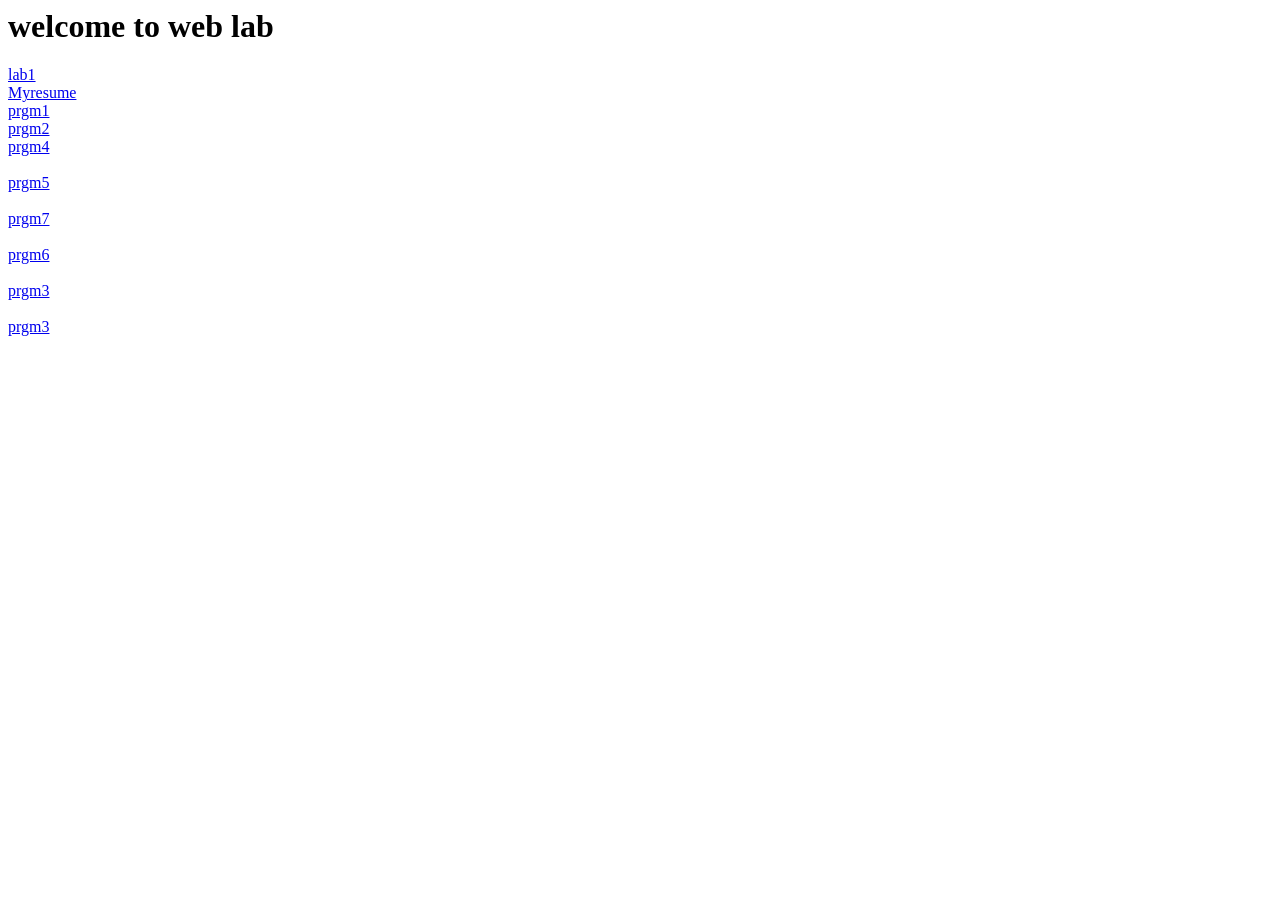
<file: index.html>
<html>
  <head> 
    <title> welcome to web lab</title>
  </head>
  <body>
    <h1>welcome to web lab</h1>
    <a href="lab1.html">lab1</a>
    <br>
    <a href="profile.html">Myresume</a>
    <br>
     <a href="1.html">prgm1</a>
    <br>
     <a href="lab2.html">prgm2</a>
    <br>
     <a href="prgm4.xml">prgm4</a>
    <br>
      <br>
     <a href="prgm5.php">prgm5</a>
    <br>
       <br>
     <a href="lab7.php">prgm7</a>
    <br>
       <br>
     <a href="lab6.php">prgm6</a>
    <br>
      <br>
     <a href="lab6b.php">prgm3</a>
    <br>
    <br>
     <a href="lab3.html">prgm3</a>
    <br>
  </body>
</html>
</file>
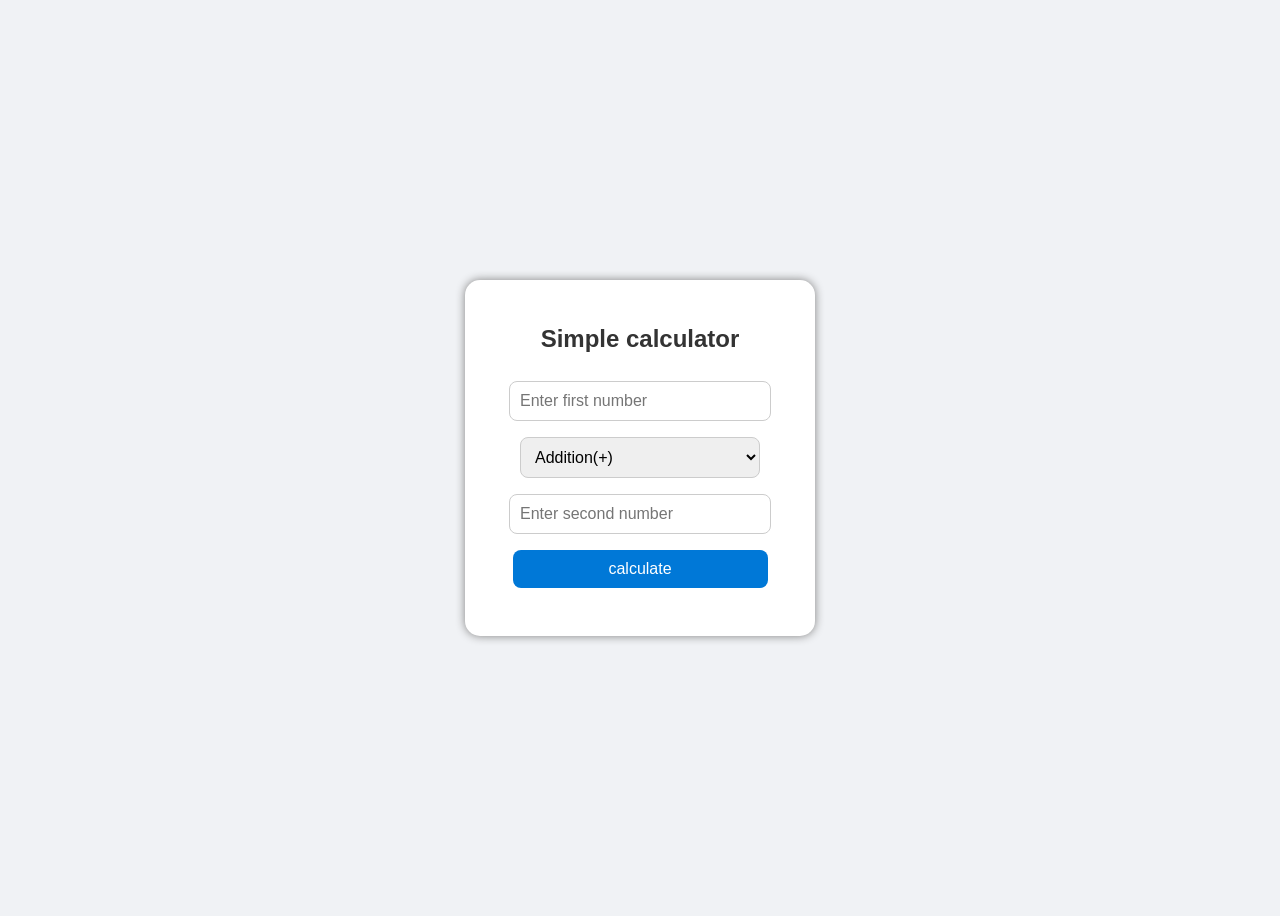
<file: 1.html>
<!DOCTYPE html>
<html>
<head>
	<title>Simple calculator</title>
	<style>
		body {
			font-family:Arial,sans-seif;
			background-color:#f0f2f5;
			display:flex;
			justify-content:center;
			align-items:center;
			height:100vh;
		}
		.calculator {
			background-color: white;
			padding:25px;
			border-radius: 15px;
			box-shadow: 0 0 10px gray;
			width: 300px;
			text-align: center;
		}
		h2 {
			color: #333;
			margin-bottom: 20px;
		}
		input,select,button {
			padding: 10px;
			margin: 8px;
			width: 80%;
			border: 1px solid #ccc;
			border-radius: 8px;
			font-size: 16px;
		}
		button {
			width: 85%;
			background-color: #0078d7;
			color: white;
			border: none;
			cursor: pointer;
		}
		button:hover {
			background-color: #005fa3;
		}
		#result {
			margin-top: 15px;
			font-weight: bold;
			color: green;
		}
	</style>
</head>
<body>
	<div class="calculator">
		<h2>Simple calculator</h2>
		<input type="number" id="firstNumber" placeholder="Enter first number"><br>
		<select id="operator">
			<option value="+">Addition(+)</option>
			<option value="-">Substraction(-)</option>
			<option value="*">Multiply(*)</option>
			<option value="/">Division(/)</option>
		</select><br>
		<input type="number" id="secondNumber" placeholder="Enter second number"><br>
		<button onclick="calculate()">calculate</button>
		<div id="result"></div>
	</div>
	<script>
		function calculate() {
			let firstNumber=parseFloat(document.getElementById("firstNumber").value);
			let secondNumber=parseFloat(document.getElementById("secondNumber").value);
			let operator=document.getElementById("operator").value;
			let result ="";

			if(isNaN(firstNumber) || isNaN(secondNumber))
			{
				result="please enter valid number.";
			}
			else {
				if(operator=="+"){
					result="Result:"+(firstNumber+secondNumber);

			}
			else if(operator=="-"){
					result="Result:"+(firstNumber-secondNumber);
			}
			else if(operator=="*"){
					result="Result:"+(firstNumber*secondNumber);
		}
		else if(operator=="/"){
			if(secondNumber==0){
				result="division by zero not possible";
			}
			else {
				result="Result:"+(firstNumber/secondNumber);
			}
			}
		
		else {
			result="Invalid operator.";
		}
	}
	document.getElementById("result").innerHTML=result;
}
	</script>

</body>
</html>
</file>
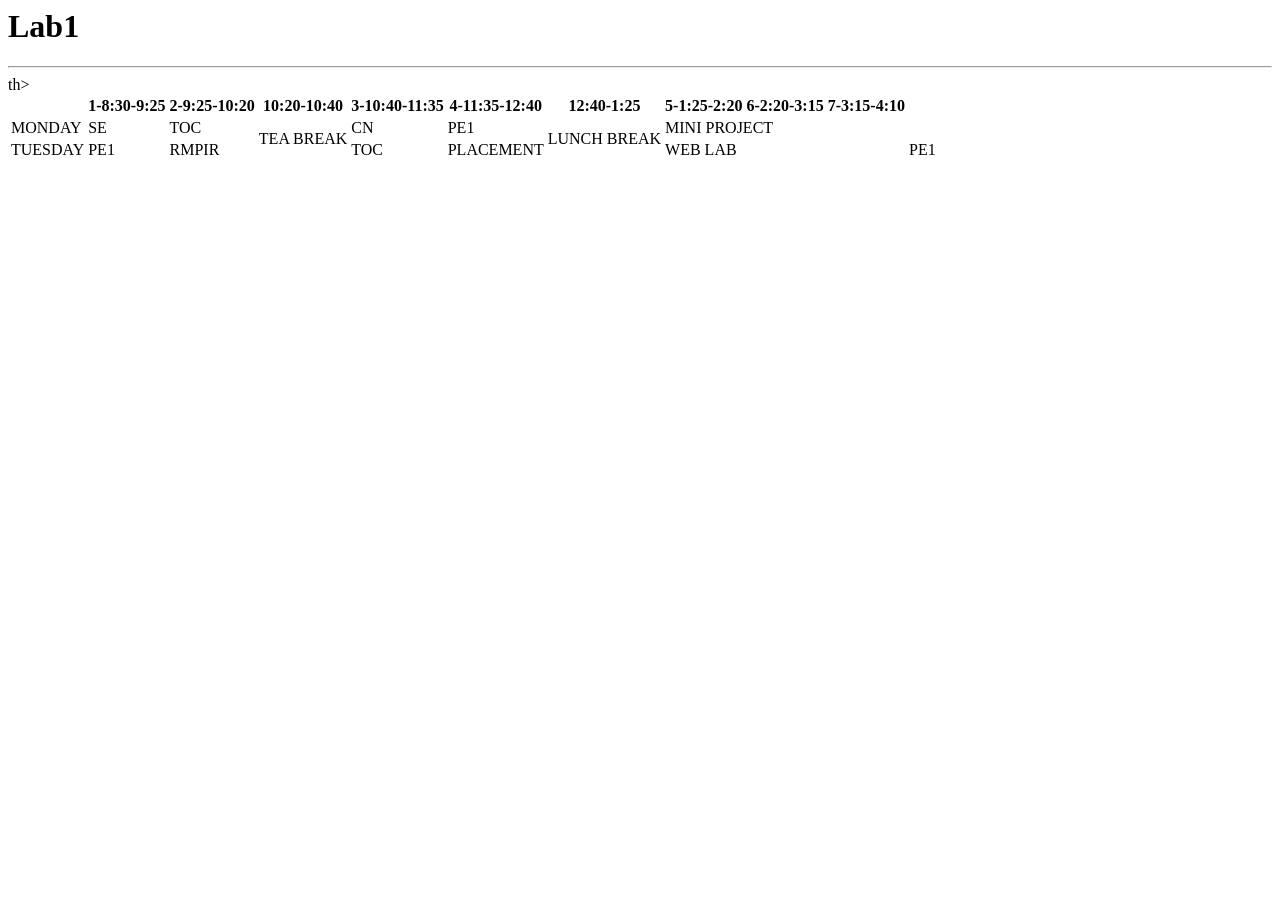
<file: lab1.html>
<html>
  <head>
    <title>Lab1</title>
  </head>
    <body>
      <h1>Lab1</h1>
      <hr>
      <table>
        <tr>
          <th></th>
          <th>1-8:30-9:25
          <th>2-9:25-10:20</th>
          <th>10:20-10:40</th>
          <th>3-10:40-11:35</th>
          <th>4-11:35-12:40</th>
          <th>12:40-1:25</th>
          <th>5-1:25-2:20</th>
          <th>6-2:20-3:15</th>
          <th>7-3:15-4:10</th>th>
        </tr>
        <tr>
        <td>MONDAY</td>
        <td>SE</td>
        <td>TOC</td>
        <td rowspan="6">TEA BREAK</td>
        <td>CN</td>
        <td>PE1</td>
        <td rowspan="6">LUNCH BREAK</td>
        <td colspan="2">MINI PROJECT</td>
        <td></td>
        <tr>
        <td>TUESDAY</td>
        <td>PE1</td>
        <td>RMPIR</td>
        <td>TOC</td>
        <td>PLACEMENT</td>
        <td colspan="2">WEB LAB</td>
        <td></td>
        <td>PE1</td>
      </tr>

      </table>
    </body>
  
</html>
</file>
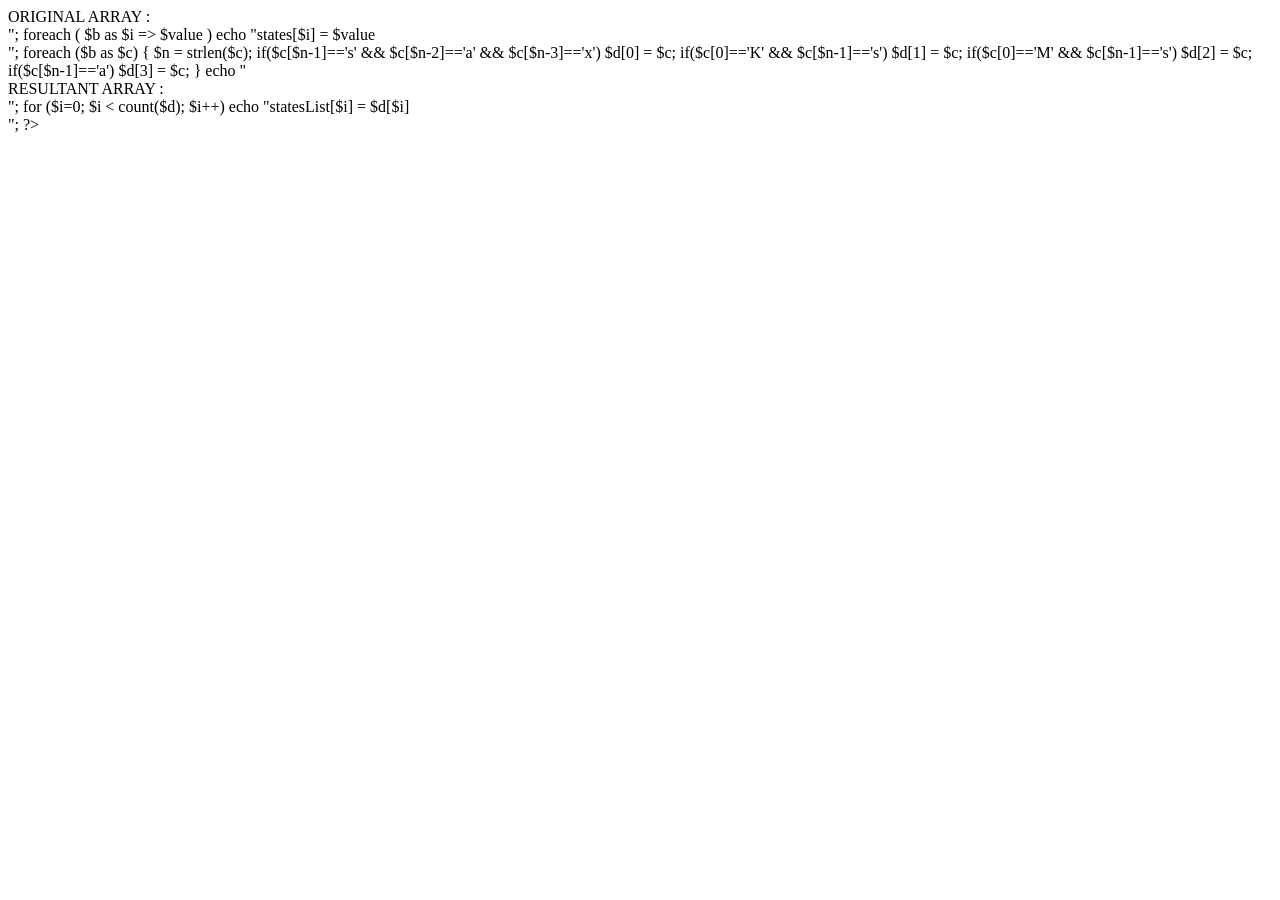
<file: lab7.html>
<html>
<body>
    <?php
        $states = "Mississippi Alabama Texas Massachusetts Kansas";
        $b = explode(' ', $states);

        echo "<br>ORIGINAL ARRAY :<br>";

        foreach ( $b as $i => $value )
            echo "states[$i] = $value<br>";

        foreach ($b as $c)
        {
            $n = strlen($c);

            if($c[$n-1]=='s' && $c[$n-2]=='a' && $c[$n-3]=='x')
                $d[0] = $c;

            if($c[0]=='K' && $c[$n-1]=='s')
                $d[1] = $c;

            if($c[0]=='M' && $c[$n-1]=='s')
                $d[2] = $c;

            if($c[$n-1]=='a')
                $d[3] = $c;
        }

        echo "<br>RESULTANT ARRAY :<br>";

        for ($i=0; $i < count($d); $i++)
            echo "statesList[$i] = $d[$i]<br>";
    ?>
</body>
</html>
</file>
